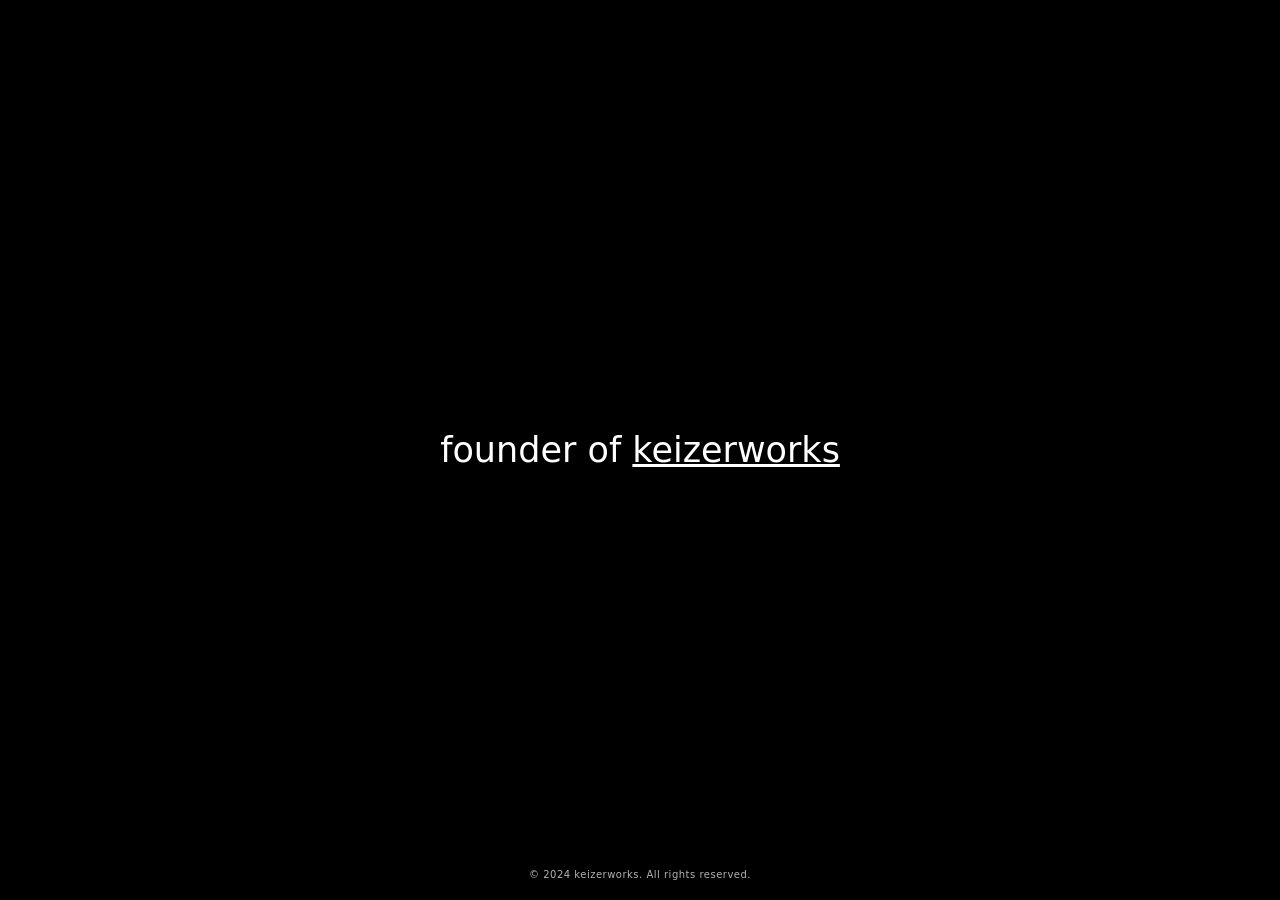
<file: index.html>
<!DOCTYPE html>
<html lang="en">
  <head>
    <meta charset="UTF-8" />
    <meta name="author" content="Anukul" />
    <meta name="description" 
    content="I'm a Full-Stack Developer with a passion
    for DevOps. I always aim for the best code quality and smooth coding. I'm
    excited about using new technologies in my projects. Learning new things is
    important to me. I also love traveling, exploring new music, and driving to
    explore different places. CodeForces rank: 1300. Chess.com rank: 1300 ~"/>

    <title>Anukul</title>
    <link rel="shortcut icon" href="/images/logo.png" type="image/x-icon" />
    <style>
      body {
        margin: 0;
        height: 100vh;
        display: flex;
        flex-direction: column;
        justify-content: center;
        align-items: center;
        font-family: system-ui, -apple-system, sans-serif;
        background-color: #000;
        color: #fff;
        position: relative;
      }

      .founder-text {
        font-size: 35px;
      }

      .founder-text a {
        color: inherit;
        text-decoration: underline;
      }

      .copyright {
        position: absolute;
        bottom: 20px;
        font-size: 10px;
        opacity: 0.7;
        letter-spacing: 0.5px;
      }
    </style>
  </head>
  <body>
    <div class="founder-text">
      founder of
      <a href="https://keizerworks.com" target="_blank">keizerworks</a>
    </div>
    <div class="copyright">© 2024 keizerworks. All rights reserved.</div>
  </body>
</html>
</file>
